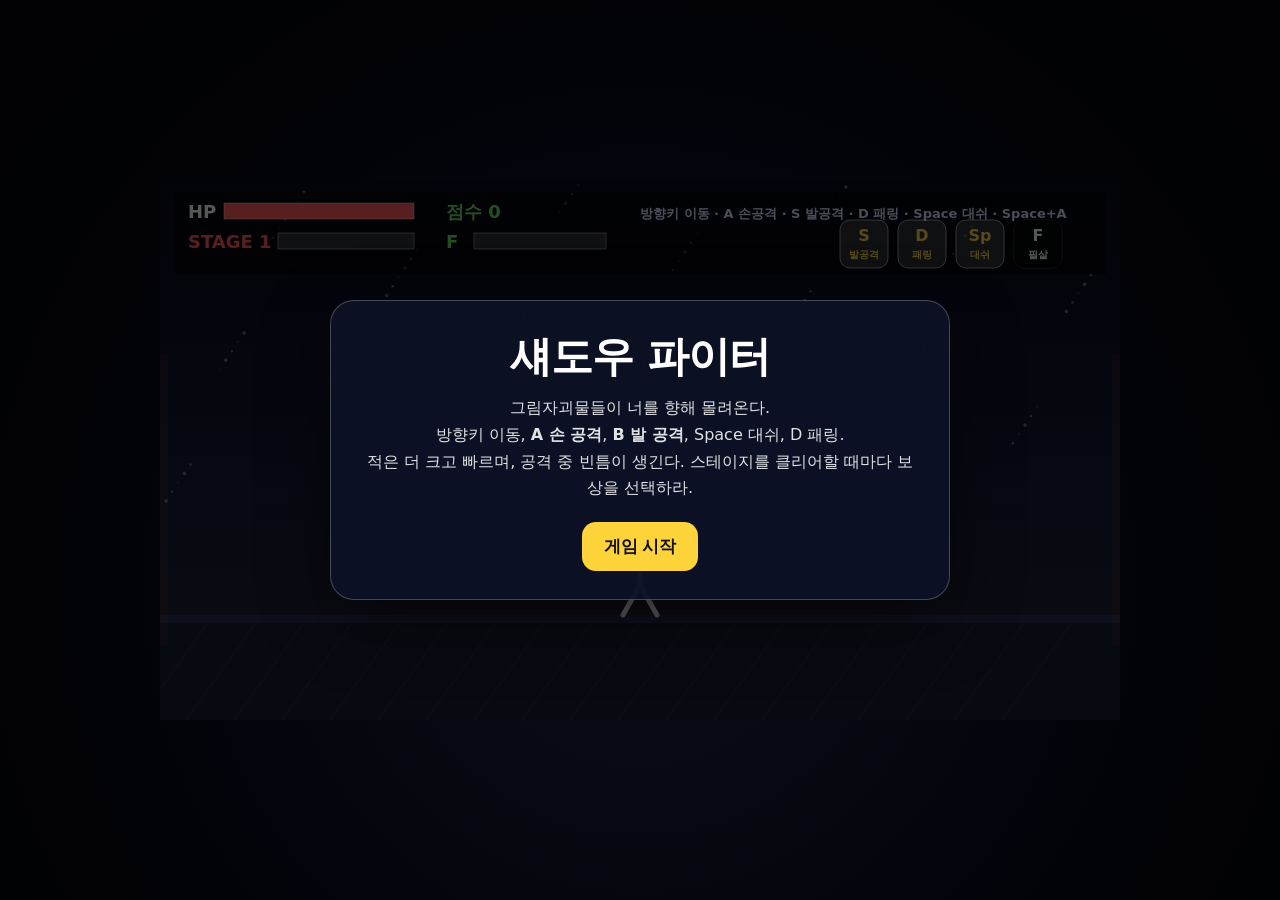
<file: meteo/index.html>
<!doctype html>
<html lang="ko">
<head>
  <meta charset="utf-8">
  <meta name="viewport" content="width=device-width, initial-scale=1">
  <title>섀도우 파이터</title>
  <style>
    * {
      box-sizing: border-box;
    }

    body {
      margin: 0;
      overflow: hidden;
      background: #050713;
      color: #fff;
      font-family: system-ui, -apple-system, BlinkMacSystemFont, "Segoe UI", sans-serif;
    }

    #wrap {
      position: relative;
      width: 100vw;
      height: 100vh;
      display: grid;
      place-items: center;
      background: radial-gradient(circle at 50% 65%, #20294b 0%, #07091a 58%, #02030a 100%);
    }

    canvas {
      width: min(100vw, 177.77vh);
      height: min(56.25vw, 100vh);
      max-width: 960px;
      max-height: 540px;
      display: block;
    }

    .screen {
      position: absolute;
      inset: 0;
      z-index: 5;
      display: grid;
      place-items: center;
      background: rgba(0, 0, 0, 0.66);
    }

    .hide {
      display: none !important;
    }

    .box {
      width: min(620px, calc(100vw - 28px));
      padding: 28px;
      border: 1px solid rgba(255, 255, 255, 0.23);
      border-radius: 24px;
      background: rgba(12, 17, 38, 0.94);
      box-shadow: 0 20px 70px rgba(0, 0, 0, 0.48);
      text-align: center;
    }

    .title {
      margin-bottom: 10px;
      font-size: 42px;
      font-weight: 950;
      letter-spacing: -1px;
    }

    .sub {
      line-height: 1.68;
      opacity: 0.88;
    }

    button {
      margin-top: 20px;
      border: 0;
      border-radius: 14px;
      padding: 13px 22px;
      background: #ffd43b;
      color: #111;
      font-size: 17px;
      font-weight: 900;
      cursor: pointer;
    }

    .card {
      margin-top: 10px;
      padding: 14px;
      border: 1px solid rgba(255, 255, 255, 0.22);
      border-radius: 16px;
      background: linear-gradient(180deg, #24306a, #121936);
      text-align: left;
      cursor: pointer;
    }

    .card:hover {
      border-color: #ffd43b;
      transform: translateY(-1px);
    }

    .key {
      display: inline-grid;
      place-items: center;
      width: 28px;
      height: 28px;
      border-radius: 50%;
      background: #ffd43b;
      color: #111;
      font-weight: 950;
    }

    .name {
      margin-top: 7px;
      font-size: 20px;
      font-weight: 950;
    }

    .desc {
      margin-top: 4px;
      font-size: 14px;
      line-height: 1.45;
      opacity: 0.84;
    }
  </style>
</head>
<body>
  <div id="wrap">
    <canvas id="game" width="960" height="540"></canvas>

    <div id="startScreen" class="screen">
      <div class="box">
        <div class="title">섀도우 파이터</div>
        <div class="sub">
          그림자괴물들이 너를 향해 몰려온다.<br>
          방향키 이동, <b>A 손 공격</b>, <b>B 발 공격</b>, Space 대쉬, D 패링.<br>
          적은 더 크고 빠르며, 공격 중 빈틈이 생긴다. 스테이지를 클리어할 때마다 보상을 선택하라.
        </div>
        <button id="startBtn">게임 시작</button>
      </div>
    </div>

    <div id="choiceScreen" class="screen hide">
      <div class="box">
        <div class="title" style="font-size:30px">불꽃 수련 선택</div>
        <div id="choiceCards"></div>
      </div>
    </div>

    <div id="gameOverScreen" class="screen hide">
      <div class="box">
        <div class="title">쓰러졌다</div>
        <div id="resultText" class="sub"></div>
        <button id="restartBtn">다시하기</button>
      </div>
    </div>
  </div>

  <script>
    (() => {
      const canvas = document.getElementById("game");
      const ctx = canvas.getContext("2d");

      const startScreen = document.getElementById("startScreen");
      const choiceScreen = document.getElementById("choiceScreen");
      const gameOverScreen = document.getElementById("gameOverScreen");
      const choiceCards = document.getElementById("choiceCards");
      const resultText = document.getElementById("resultText");

      const W = 960;
      const H = 540;
      const FLOOR_Y = 435;
      const MIN_Y = 210;
      const TWO_PI = Math.PI * 2;

      let keys = {};
      let game;
      let lastTime = 0;
      let rafId = null;
      let currentChoices = [];

      const rand = (min, max) => Math.random() * (max - min) + min;
      const clamp = (v, min, max) => Math.max(min, Math.min(max, v));
      const dist = (a, b) => Math.hypot(a.x - b.x, a.y - b.y);

      function norm(x, y) {
        const d = Math.hypot(x, y) || 1;
        return { x: x / d, y: y / d };
      }

      function resetGame() {
        game = {
          running: true,
          choosing: false,
          dead: false,

          time: 0,
          score: 0,
          level: 1,
          stage: 1,
          stageKills: 0,
          stageGoal: 9,
          stageSpawnCap: 9,
          stageSpawned: 0,
          stageRewardPending: false,
          stageCleared: false,
          xp: 0,
          nextXp: 9,
          combo: 0,
          comboTimer: 0,
          ult: 0,

          spawnTimer: 0,
          orbTimer: rand(20, 30),
          bossTimer: 0,

          hitStop: 0,
          shake: 0,
          flash: 0,
          slowMo: 0,

          limit: 0,
          cutscene: false,
          cutType: "",
          cutTimer: 0,

          enemies: [],
          hits: [],
          effects: [],
          texts: [],
          ghosts: [],
          orbs: [],
          wallMarks: [],
          dangerLines: [],

          player: {
            x: W / 2,
            y: FLOOR_Y - 28,
            vx: 0,
            vy: 0,
            hp: 100,
            maxHp: 100,
            face: 1,
            dir: { x: 1, y: 0 },
            pose: "idle",

            moveSpeed: 285,
            dashSpeed: 780,
            jumpPower: 560,
            gravity: 1650,
            onGround: true,
            dashCooldown: 0,
            dashTimer: 0,
            invuln: 0,

            attackCooldown: 0,
            attackBaseCooldown: 0.42,
            lastA: 9,
            lastDash: 9,
            comboStage: 0,

            maxCombo: 3,
            maxKickCombo: 2,
            damage: 2,
            range: 82,
            width: 30,
            lunge: 92,
            track: 155,

            spinCooldown: 0,
            lastB: 9,
            kickStage: 0,
            parry: 0,
            parryCooldown: 0,
            parryRecovery: 0,
            counterReady: 0,
            counterTarget: null,

            dashReset: false,
            wallBurst: true,
            fireFeet: false,
            blueFlame: false,
            limitExtend: false,
            parryFire: false,
            parryExplosion: false
          }
        };
      }

      function startGame() {
        resetGame();
        startScreen.classList.add("hide");
        choiceScreen.classList.add("hide");
        gameOverScreen.classList.add("hide");
        cancelAnimationFrame(rafId);
        lastTime = performance.now();
        rafId = requestAnimationFrame(loop);
      }

      document.getElementById("startBtn").onclick = startGame;
      document.getElementById("restartBtn").onclick = startGame;

      window.addEventListener("keydown", (event) => {
        keys[event.code] = true;

        if (["ArrowLeft", "ArrowRight", "ArrowUp", "ArrowDown", "Space"].includes(event.code)) {
          event.preventDefault();
        }

        if (!game) return;

        if (game.choosing) {
          if (event.code === "Digit1") pickUpgrade(0);
          if (event.code === "Digit2") pickUpgrade(1);
          if (event.code === "Digit3") pickUpgrade(2);
          return;
        }

        if (game.dead) {
          if (event.code === "KeyR") startGame();
          return;
        }

        if (game.cutscene || event.repeat) return;

        if (event.code === "Space") dash();
        if (event.code === "KeyA") attack();
        if (event.code === "KeyS") kickAttack();
        if (event.code === "KeyD") parry();
        if (event.code === "KeyF") ultimate();
      });

      window.addEventListener("keyup", (event) => {
        keys[event.code] = false;
      });

      const upgrades = [
        {
          name: "파쇄권",
          desc: "A 손 콤보 4타 해금. 막타가 적을 벽으로 날려 폭발시킨다.",
          condition: (p) => p.maxCombo < 4,
          apply: (p) => p.maxCombo = 4
        },
        {
          name: "화염각",
          desc: "S 발 콤보 2타 해금. 발에도 불꽃이 붙고 발차기 연출이 강화된다.",
          condition: (p) => !p.fireFeet,
          apply: (p) => {
            p.maxKickCombo = 3;
            p.fireFeet = true;
          }
        },
        {
          name: "청염 수련",
          desc: "불꽃이 파랗게 진화한다. 이동속도와 공격 후딜이 약간 개선된다.",
          condition: (p) => !p.blueFlame,
          apply: (p) => {
            p.blueFlame = true;
            p.attackBaseCooldown *= 0.94;
            p.moveSpeed *= 1.08;
          }
        },
        {
          name: "무영보",
          desc: "대쉬 속도는 증가하지만 일반 공격 이동은 크게 늘어나지 않는다.",
          condition: () => true,
          apply: (p) => {
            p.dashSpeed *= 1.15;
            p.lunge *= 1.04;
          }
        },
        {
          name: "연쇄돌파",
          desc: "대쉬공격으로 적을 처치하면 대쉬 쿨타임이 초기화된다.",
          condition: (p) => !p.dashReset,
          apply: (p) => p.dashReset = true
        },
        {
          name: "단전 강화",
          desc: "공격력 +1",
          condition: () => true,
          apply: (p) => p.damage += 1
        },
        {
          name: "추격 보법",
          desc: "공격 추격거리와 타격 범위가 증가한다.",
          condition: () => true,
          apply: (p) => {
            p.track *= 1.16;
            p.range *= 1.1;
            p.width *= 1.08;
          }
        },
        {
          name: "불꽃 패링",
          desc: "패링 성공 시 적에게 화염 피해를 주고 반격 시간이 길어진다.",
          condition: (p) => !p.parryFire,
          apply: (p) => p.parryFire = true
        },
        {
          name: "패링 폭발",
          desc: "패링 성공 시 주변 그림자괴물도 밀쳐낸다.",
          condition: (p) => !p.parryExplosion,
          apply: (p) => p.parryExplosion = true
        },
        {
          name: "체력 단련",
          desc: "최대 HP와 현재 HP가 15 증가한다.",
          condition: () => true,
          apply: (p) => {
            p.maxHp += 15;
            p.hp = Math.min(p.maxHp, p.hp + 15);
          }
        },
        {
          name: "폭주 연장",
          desc: "한계돌파 중 처치하면 지속시간이 조금 증가한다.",
          condition: (p) => !p.limitExtend,
          apply: (p) => p.limitExtend = true
        }
      ];

      function showUpgrades() {
        game.choosing = true;
        choiceScreen.classList.remove("hide");

        const pool = upgrades
          .filter((upgrade) => upgrade.condition(game.player))
          .sort(() => Math.random() - 0.5);

        currentChoices = pool.slice(0, 3);
        choiceCards.innerHTML = "";

        currentChoices.forEach((upgrade, index) => {
          const card = document.createElement("div");
          card.className = "card";
          card.innerHTML = `
            <span class="key">${index + 1}</span>
            <div class="name">${upgrade.name}</div>
            <div class="desc">${upgrade.desc}</div>
          `;
          card.onclick = () => pickUpgrade(index);
          choiceCards.appendChild(card);
        });
      }

      function pickUpgrade(index) {
        if (!currentChoices[index]) return;
        currentChoices[index].apply(game.player);
        game.choosing = false;
        choiceScreen.classList.add("hide");

        if (game.stageRewardPending) {
          startNextStage();
        }
      }

      function startNextStage() {
        game.stageRewardPending = false;
        game.stageCleared = false;
        game.stage += 1;
        game.level = game.stage;
        game.stageKills = 0;
        game.stageSpawned = 0;
        game.stageSpawnCap = Math.floor(8 + game.stage * 3.2);
        game.stageGoal = game.stageSpawnCap;
        game.xp = 0;
        game.nextXp = game.stageGoal;
        game.spawnTimer = 1.0;
        game.orbTimer = rand(18, 28);
        addText(W / 2, 118, "STAGE " + game.stage, "#ffd84a", 1.15);
      }

      function checkStageClear() {
        if (game.dead || game.choosing || game.stageCleared) return;
        if (game.stageSpawned < game.stageSpawnCap) return;
        if (game.stageKills < game.stageGoal) return;
        if (game.enemies.some((enemy) => !enemy.dead)) return;

        game.stageCleared = true;
        game.stageRewardPending = true;
        addText(W / 2, 104, "STAGE CLEAR", "#ffd84a", 1.1);
        showUpgrades();
      }

      function buff() {
        if (game.limit > 0) {
          return {
            speed: 0.38,
            move: 2.15,
            damage: 2.8,
            range: 1.75,
            track: 2,
            gold: true
          };
        }

        return {
          speed: 1,
          move: 1,
          damage: 1,
          range: 1,
          track: 1,
          gold: false
        };
      }

      function flameColor() {
        if (game.limit > 0) return "#ffd84a";
        return game.player.blueFlame ? "#59d9ff" : "#ff8a2a";
      }

      function inputDir() {
        let x = 0;
        let y = 0;

        if (keys.ArrowLeft) x -= 1;
        if (keys.ArrowRight) x += 1;
        if (keys.ArrowUp) y -= 1;
        if (keys.ArrowDown) y += 1;

        return x || y ? norm(x, y) : null;
      }

      function nearestEnemy(range, dir = null, free = false) {
        const player = game.player;
        let best = null;
        let bestScore = Infinity;

        for (const enemy of game.enemies) {
          if (enemy.dead || enemy.state === "dying") continue;

          const dx = enemy.x - player.x;
          const dy = enemy.y - player.y;
          const d = Math.hypot(dx, dy);

          if (d > range + enemy.r) continue;

          let dot = 1;
          if (dir) {
            dot = (dx / (d || 1)) * dir.x + (dy / (d || 1)) * dir.y;
            if (dot < 0.15 && !free) continue;
          }

          const threat = enemy.state === "windup" || enemy.state === "attack" ? -90 : 0;
          const score = d - dot * 58 + threat;

          if (score < bestScore) {
            bestScore = score;
            best = enemy;
          }
        }

        return best;
      }

      function aim(range, free = false) {
        const player = game.player;
        const b = buff();
        const input = inputDir();
        const target = nearestEnemy(range * b.track, input, free);

        if (target) return norm(target.x - player.x, target.y - player.y);
        if (input) return input;

        const autoTarget = nearestEnemy(range * 1.25 * b.track, null, true);
        if (autoTarget) return norm(autoTarget.x - player.x, autoTarget.y - player.y);

        return { x: player.face, y: 0 };
      }

      function setPose(name, dir) {
        game.player.pose = name;
        if (dir) game.player.dir = dir;
      }

      function dash() {
        const player = game.player;
        const b = buff();

        if (player.dashCooldown > 0 && game.limit <= 0) return;

        const dir = inputDir() || aim(player.track, true);
        player.face = dir.x < -0.15 ? -1 : dir.x > 0.15 ? 1 : player.face;
        player.dir = dir;
        player.vx = dir.x * player.dashSpeed * b.move;
        player.vy = dir.y * player.dashSpeed * b.move * 0.72;
        player.dashCooldown = 0.58 * b.speed;
        player.dashTimer = 0.16;
        player.lastDash = 0;
        player.invuln = Math.max(player.invuln, 0.18);

        setPose("dash", dir);
        addGhost(0.22);
        addParticles(player.x, player.y, 16, b.gold ? "#ffd84a" : "#9de1ff", 2.4);
      }

      function attack() {
        const player = game.player;
        const b = buff();

        if (player.parryRecovery > 0) return;
        if (player.attackCooldown > 0 && game.limit <= 0) return;

        if (player.counterReady > 0) {
          counterAttack();
          return;
        }

        if (player.dashTimer > 0 || player.lastDash < 0.22 || keys.Space) {
          dashAttack();
          return;
        }

        if (player.lastA > 0.62) {
          player.comboStage = 0;
        }

        player.comboStage = player.comboStage % player.maxCombo + 1;
        player.lastA = 0;

        const stage = player.comboStage;
        let name = "화염정권";
        let pose = "punch";
        let damage = player.damage;
        let range = player.range;
        let width = player.width;
        let move = player.lunge;
        let cooldown = player.attackBaseCooldown;
        let killStyle = "burn";
        let dir = null;

        if (stage === 2) {
          name = "연환권";
          damage += 0.7;
          range *= 1.05;
          move *= 1.08;
          cooldown *= 0.88;
        }

        if (stage === 3) {
          name = "붕권";
          pose = "big";
          damage += 1.7;
          range *= 1.22;
          width *= 1.12;
          move *= 1.08;
          killStyle = "wall";
        }

        if (stage === 4) {
          name = "파쇄권";
          pose = "finish";
          damage += 3.2;
          range *= 1.36;
          width *= 1.3;
          move *= 1.12;
          killStyle = "wall";
        }

        if (stage === 5) {
          name = "멸화피니시";
          pose = "finish";
          damage += 4.5;
          range *= 1.48;
          width *= 1.4;
          move *= 1.14;
          killStyle = "wall";
        }

        strike({
          name,
          pose,
          dir: dir || aim(player.track, false),
          damage,
          range,
          width,
          move,
          cooldown,
          source: "combo",
          stage,
          killStyle,
          color: flameColor()
        });
      }

      function dashAttack() {
        const player = game.player;
        const dir = aim(player.track * 1.85, true);

        strike({
          name: "슬라이드 펀치",
          pose: "dashPunch",
          dir,
          damage: player.damage + 2.6,
          range: player.range * 1.46,
          width: player.width * 1.2,
          move: player.lunge * 1.75,
          cooldown: player.attackBaseCooldown * 1.15,
          source: "dash",
          stage: 0,
          killStyle: "dash",
          color: game.limit > 0 ? "#ffd84a" : "#9de1ff"
        });
      }

      function kickAttack() {
        const player = game.player;
        const b = buff();

        if (player.spinCooldown > 0 && game.limit <= 0) return;
        if (player.parryRecovery > 0) return;

        if (player.lastB > 0.78) {
          player.kickStage = 0;
        }

        player.kickStage = player.kickStage % player.maxKickCombo + 1;
        player.lastB = 0;

        let name = "앞차기";
        let pose = "kick";
        let radius = 0;
        let damage = Math.ceil((player.damage + 1.7) * b.damage);
        let range = player.range * 1.35 * b.range;
        let width = player.width * 1.15 * b.range;
        let move = player.lunge * 0.72;
        let cooldown = 0.66 * b.speed;
        let killStyle = "spin";
        let dir = aim(player.track * 0.95, false);

        player.fireFeet = true;

        if (player.kickStage === 2) {
          name = "화염각";
          damage += 2;
          range *= 1.12;
          width *= 1.15;
          move *= 1.08;
          cooldown = 0.76 * b.speed;
        }

        if (player.kickStage >= 3) {
          name = "회전각";
          pose = "spin";
          radius = 102 * b.range;
          damage += 2.7;
          cooldown = 0.92 * b.speed;
        }

        player.spinCooldown = cooldown;
        player.attackCooldown = cooldown * 0.78;
        setPose(pose, dir);
        addGhost(0.24);
        addText(player.x, player.y - 62, name, flameColor(), 0.45);

        let hit = false;

        if (radius > 0) {
          game.hits.push({
            circle: true,
            x: player.x,
            y: player.y,
            radius,
            timer: 0.22,
            color: flameColor(),
            width: 10
          });

          for (const enemy of game.enemies) {
            if (enemy.dead || enemy.state === "dying") continue;

            if (Math.hypot(enemy.x - player.x, enemy.y - player.y) <= radius + enemy.r) {
              const hitDir = norm(enemy.x - player.x, enemy.y - player.y);
              hitEnemy(enemy, damage, hitDir, "spin", 0, killStyle);
              hit = true;
            }
          }
        } else {
          const sx = player.x;
          const sy = player.y - 18;
          const ex = sx + dir.x * range;
          const ey = sy + dir.y * range;
          player.vx = dir.x * move * b.move;
          player.vy = Math.min(player.vy, -40);

          game.hits.push({
            x1: sx,
            y1: sy,
            x2: ex,
            y2: ey,
            width,
            timer: 0.16,
            color: flameColor()
          });

          for (const enemy of game.enemies) {
            if (enemy.dead || enemy.state === "dying") continue;
            const d = pointToSegmentDistance(enemy.x, enemy.y, sx, sy, ex, ey);
            if (d <= enemy.r + width * 0.5) {
              hitEnemy(enemy, damage, dir, "kick", player.kickStage, killStyle);
              hit = true;
            }
          }
        }

        if (hit) {
          game.hitStop = Math.max(game.hitStop, 0.045);
          game.shake = Math.max(game.shake, 8);
        }
      }

      function parry() {
        const player = game.player;

        if (player.parryCooldown > 0 || player.parryRecovery > 0) return;

        player.parry = 0.2;
        player.parryCooldown = 0.52;
        player.parryRecovery = 0.28;
        player.attackCooldown = Math.max(player.attackCooldown, 0.1);
        setPose("parry", inputDir() || player.dir);
        addText(player.x, player.y - 62, "PARRY", "#9de1ff", 0.34);
        addParticles(player.x, player.y - 18, 10, "#9de1ff", 1.4);

        for (const enemy of game.enemies) {
          if (enemy.dead || enemy.state === "dying") continue;
          if (enemy.state !== "windup" && enemy.state !== "attack") continue;

          const d = Math.hypot(enemy.x - player.x, enemy.y - player.y);
          if (d <= enemy.attackRange + 64) {
            parryEnemy(enemy);
            break;
          }
        }
      }

      function parryEnemy(enemy) {
        const player = game.player;
        const dir = norm(enemy.x - player.x, enemy.y - player.y);

        enemy.state = "stun";
        enemy.timer = player.parryFire ? 1.35 : 1.05;
        enemy.vx = dir.x * 170;
        enemy.vy = dir.y * 90;
        enemy.flash = 0.18;
        enemy.hasHit = true;

        player.parry = 0;
        player.parryRecovery = 0.06;
        player.counterReady = player.parryFire ? 1.05 : 0.78;
        player.counterTarget = enemy;
        player.ult = clamp(player.ult + 13, 0, 100);
        player.invuln = Math.max(player.invuln, 0.28);

        game.hitStop = 0.07;
        game.shake = Math.max(game.shake, 12);
        game.flash = Math.max(game.flash, 0.08);

        addText(player.x, player.y - 85, "PARRY!", "#9de1ff", 0.68);
        addParticles(enemy.x, enemy.y, 28, "#9de1ff", 3.5);
        addRing(player.x, player.y, 70, "#9de1ff");

        if (player.parryFire) {
          enemy.hp -= Math.ceil(player.damage * 1.4);
          addParticles(enemy.x, enemy.y, 18, flameColor(), 2.8);
          if (enemy.hp <= 0) killEnemy(enemy, "burn", dir, false);
        }

        if (player.parryExplosion) {
          for (const other of game.enemies) {
            if (other === enemy || other.dead || other.state === "dying") continue;
            const d = Math.hypot(other.x - player.x, other.y - player.y);
            if (d < 115) {
              const push = norm(other.x - player.x, other.y - player.y);
              other.vx += push.x * 230;
              other.vy += push.y * 120;
              other.state = "stun";
              other.timer = 0.55;
              other.flash = 0.12;
            }
          }
        }
      }

      function counterAttack() {
        const player = game.player;
        const target = player.counterTarget && !player.counterTarget.dead ? player.counterTarget : nearestEnemy(player.track * 1.5, null, true);
        const dir = target ? norm(target.x - player.x, target.y - player.y) : (inputDir() || player.dir);

        player.counterReady = 0;
        player.counterTarget = null;

        strike({
          name: "반격정권",
          pose: "counter",
          dir,
          damage: player.damage + 5,
          range: player.range * 1.7,
          width: player.width * 1.55,
          move: player.lunge * 1.4,
          cooldown: player.attackBaseCooldown * 1.2,
          source: "counter",
          stage: 5,
          killStyle: "wall",
          color: "#9de1ff"
        });
      }

      function strike(config) {
        const player = game.player;
        const b = buff();
        const dir = norm(config.dir.x, config.dir.y);
        const damage = Math.ceil(config.damage * b.damage);
        const range = config.range * b.range;
        const width = config.width * b.range;

        player.face = dir.x < -0.15 ? -1 : dir.x > 0.15 ? 1 : player.face;
        player.dir = dir;

        const moveScale =
          config.source === "dash" ? 1.0 :
          config.source === "counter" ? 0.62 :
          config.stage >= 4 ? 0.46 :
          0.34;

        player.vx += dir.x * config.move * b.move * moveScale;

        if (dir.y < -0.35) {
          player.vy = Math.min(player.vy, -150 * b.move);
        } else if (dir.y > 0.45 && !player.onGround) {
          player.vy += 160 * b.move;
        }

        player.attackCooldown = config.cooldown * b.speed;
        setPose(config.pose, dir);
        addGhost(0.24);
        addText(player.x, player.y - 62, config.name, config.color, 0.42);

        const sx = player.x;
        const sy = player.y - 18;
        const ex = sx + dir.x * range;
        const ey = sy + dir.y * range;

        game.hits.push({
          x1: sx,
          y1: sy,
          x2: ex,
          y2: ey,
          width,
          timer: 0.14,
          color: config.color
        });

        let didHit = false;
        let didKill = false;

        for (const enemy of game.enemies) {
          if (enemy.dead || enemy.state === "dying") continue;

          const d = pointToSegmentDistance(enemy.x, enemy.y, sx, sy, ex, ey);
          if (d <= enemy.r + width * 0.5) {
            didHit = true;
            if (hitEnemy(enemy, damage, dir, config.source, config.stage, config.killStyle)) {
              didKill = true;
            }
          }
        }

        if (didHit) {
          game.hitStop = Math.max(game.hitStop, config.source === "dash" || config.source === "counter" ? 0.055 : 0.035);
          game.shake = Math.max(game.shake, config.source === "counter" ? 13 : config.source === "dash" ? 9 : 6);
        }

        if (didKill && config.source === "dash" && player.dashReset) {
          player.dashCooldown = 0;
          addText(player.x, player.y - 88, "연쇄돌파!", "#9de1ff", 0.55);
        }

        if (didKill && game.limit > 0 && player.limitExtend && game.limit < 8) {
          game.limit += 0.15;
        }
      }

      function hitEnemy(enemy, damage, dir, source, stage, killStyle) {
        if (enemy.dead || enemy.state === "dying") return false;

        enemy.hp -= damage;
        enemy.flash = 0.14;
        enemy.state = enemy.state === "stun" ? "stun" : "hurt";
        enemy.timer = 0.15;
        enemy.vx += dir.x * (source === "dash" ? 290 : source === "counter" ? 420 : 190);
        enemy.vy += dir.y * 90;

        addText(enemy.x, enemy.y - enemy.r, "-" + damage, "#fff3a8", 0.42);
        addParticles(enemy.x, enemy.y, 12 + Math.min(16, damage * 2), flameColor(), 2.5);

        if (enemy.hp <= 0) {
          killEnemy(enemy, killStyle, dir, stage >= 4 || source === "dash" || source === "counter");
          return true;
        }

        return false;
      }

      function killEnemy(enemy, style, dir, forceLaunch) {
        if (enemy.dead || enemy.state === "dying") return;

        game.score += enemy.score;
        game.combo += 1;
        game.comboTimer = 1.25;
        game.ult = clamp(game.ult + enemy.ult, 0, 100);
        game.stageKills += 1;
        game.xp = game.stageKills;
        game.nextXp = game.stageGoal;

        addText(enemy.x, enemy.y - enemy.r - 10, "+" + enemy.score, "#ffef8a", 0.6);

        if (style === "wall" || forceLaunch) {
          enemy.state = "dying";
          enemy.killStyle = "wall";
          enemy.deadTimer = 1.5;
          enemy.vx = (dir.x >= 0 ? 1 : -1) * (620 + rand(0, 120));
          enemy.vy = dir.y * 100 - 60;
          enemy.spin = rand(-12, 12);
          addAfterImage(enemy.x, enemy.y, enemy.r, "#18111f");
          return;
        }

        if (style === "spin") {
          enemy.state = "dying";
          enemy.killStyle = "spin";
          enemy.deadTimer = 0.65;
          enemy.vx = dir.x * 340;
          enemy.vy = -180 + dir.y * 80;
          enemy.spin = 18 * (dir.x || 1);
          addParticles(enemy.x, enemy.y, 22, "#ff8a2a", 3.1);
          return;
        }

        if (style === "dash") {
          enemy.state = "dying";
          enemy.killStyle = "dash";
          enemy.deadTimer = 0.55;
          enemy.vx = (dir.x || game.player.face) * 520;
          enemy.vy = dir.y * 120 - 40;
          enemy.spin = 10 * (dir.x || game.player.face);
          addParticles(enemy.x, enemy.y, 18, "#9de1ff", 3.2);
          return;
        }

        burnEnemy(enemy);
      }

      function burnEnemy(enemy) {
        enemy.dead = true;
        addParticles(enemy.x, enemy.y, 28, "#101018", 3.5);
        addParticles(enemy.x, enemy.y, 22, flameColor(), 2.8);
        addRing(enemy.x, enemy.y, enemy.r + 22, flameColor());
        game.shake = Math.max(game.shake, 5);
      }

      function wallSlam(enemy) {
        enemy.dead = true;
        const wallX = enemy.x < W / 2 ? 28 : W - 28;
        enemy.x = wallX;
        game.shake = Math.max(game.shake, 16);
        game.hitStop = Math.max(game.hitStop, 0.075);
        addWallMark(wallX, enemy.y, enemy.r * 1.5);
        addText(wallX, enemy.y - 35, "WALL BREAK!", "#ffdf7e", 0.75);
        addParticles(wallX, enemy.y, 36, "#15111c", 4.8);
        addParticles(wallX, enemy.y, 32, flameColor(), 4.2);
        addRing(wallX, enemy.y, enemy.r + 42, "#ffdf7e");

        for (const other of game.enemies) {
          if (other.dead || other.state === "dying") continue;
          if (Math.hypot(other.x - wallX, other.y - enemy.y) < 95) {
            const push = norm(other.x - wallX, other.y - enemy.y);
            other.hp -= 2 + game.player.damage;
            other.vx += push.x * 260;
            other.vy += push.y * 120;
            other.flash = 0.15;
            if (other.hp <= 0) burnEnemy(other);
          }
        }
      }

      function damagePlayer(amount, enemy, dir) {
        const player = game.player;

        if (player.invuln > 0 || player.dashTimer > 0) return;

        if (player.parry > 0) {
          parryEnemy(enemy);
          return;
        }

        player.hp -= amount;
        player.invuln = 0.7;
        player.vx -= dir.x * 230;
        player.vy -= dir.y * 90;
        player.pose = "hurt";
        game.shake = Math.max(game.shake, 13);
        game.flash = Math.max(game.flash, 0.08);
        addText(player.x, player.y - 74, "-" + amount, "#ff5b5b", 0.65);
        addParticles(player.x, player.y - 20, 18, "#ff5b5b", 2.6);

        if (player.hp <= 0) {
          player.hp = 0;
          game.dead = true;
          game.running = false;
          resultText.innerHTML = `
            점수: <b>${game.score}</b><br>
            생존 시간: <b>${Math.floor(game.time)}초</b><br>
            도달 스테이지: <b>${game.stage}</b><br>
            최고 콤보: <b>${game.combo}</b>
          `;
          gameOverScreen.classList.remove("hide");
        }
      }

      function ultimate() {
        if (game.ult < 100) return;

        game.ult = 0;
        game.flash = 0.35;
        game.shake = 20;
        game.slowMo = 0.35;
        addText(W / 2, 96, "쇼타임!", "#ffd84a", 1);
        addRing(game.player.x, game.player.y, 190, "#ffd84a");

        for (const enemy of game.enemies) {
          if (enemy.dead || enemy.state === "dying") continue;
          const dir = norm(enemy.x - game.player.x, enemy.y - game.player.y);
          enemy.hp -= 18 + game.player.damage * 3;
          if (enemy.hp <= 0) killEnemy(enemy, "wall", dir, true);
          else {
            enemy.vx += dir.x * 440;
            enemy.vy += dir.y * 180;
            enemy.state = "stun";
            enemy.timer = 1.0;
            enemy.flash = 0.25;
          }
        }
      }

      function startLimitBreak() {
        game.cutscene = true;
        game.cutType = "start";
        game.cutTimer = 0;
        game.flash = 0.25;
        game.shake = 14;
        setPose("limit", { x: 0, y: -1 });
        addText(game.player.x, game.player.y - 92, "한계돌파!", "#ffd84a", 1.2);
      }

      function endLimitBreak() {
        game.limit = 0;
        game.cutscene = true;
        game.cutType = "end";
        game.cutTimer = 0;
        game.shake = 8;
        setPose("over", { x: 0, y: 1 });
        game.player.parryRecovery = Math.max(game.player.parryRecovery, 0.22);
        addText(game.player.x, game.player.y - 82, "과부하", "#ddd", 0.75);
      }

      function spawnEnemy(forceType = null) {
        let type = forceType || "grunt";
        const roll = Math.random();

        if (!forceType) {
          const s = game.stage;
          if (s >= 2 && roll < 0.2) type = "runner";
          else if (s >= 3 && roll < 0.36) type = "brute";
          else if (s >= 4 && roll < 0.5) type = "bomber";
          else if (s >= 5 && roll < 0.62) type = "mask";
        }

        const side = Math.random() < 0.5 ? -1 : 1;
        const enemy = {
          x: side < 0 ? -40 : W + 40,
          y: FLOOR_Y - 22,
          vx: 0,
          vy: 0,
          side,
          type,
          state: "move",
          timer: 0,
          attackDir: { x: -side, y: 0 },
          hasHit: false,
          dead: false,
          deadTimer: 0,
          killStyle: "",
          spin: 0,
          rot: 0,
          flash: 0,
          phase: rand(0, 10),
          r: 30,
          hp: 12,
          maxHp: 12,
          speed: 112,
          damage: 10,
          score: 18,
          xp: 0,
          ult: 5,
          attackRange: 68,
          windup: 0.34,
          attackTime: 0.16,
          recovery: 0.34,
          aiThink: rand(0.05, 0.18),
          retreatBias: rand(0.7, 1.25),
          color: "#0c0b13",
          eye: "#ffe066"
        };

        if (type === "runner") {
          enemy.r = 24;
          enemy.y = FLOOR_Y - 23;
          enemy.hp = enemy.maxHp = 9;
          enemy.speed = 190;
          enemy.damage = 8;
          enemy.score = 24;
          enemy.xp = 0;
          enemy.attackRange = 58;
          enemy.windup = 0.2;
          enemy.attackTime = 0.12;
          enemy.recovery = 0.22;
          enemy.eye = "#75ecff";
        }

        if (type === "brute") {
          enemy.r = 44;
          enemy.y = FLOOR_Y - 39;
          enemy.hp = enemy.maxHp = 30;
          enemy.speed = 78;
          enemy.damage = 22;
          enemy.score = 56;
          enemy.xp = 0;
          enemy.ult = 11;
          enemy.attackRange = 92;
          enemy.windup = 0.58;
          enemy.attackTime = 0.22;
          enemy.recovery = 0.5;
          enemy.eye = "#ff6b6b";
        }

        if (type === "bomber") {
          enemy.r = 30;
          enemy.y = FLOOR_Y - 30;
          enemy.hp = enemy.maxHp = 14;
          enemy.speed = 125;
          enemy.damage = 30;
          enemy.score = 38;
          enemy.xp = 0;
          enemy.attackRange = 64;
          enemy.windup = 0.46;
          enemy.attackTime = 0.1;
          enemy.recovery = 0.38;
          enemy.eye = "#ff3232";
        }

        if (type === "mask") {
          enemy.r = 33;
          enemy.y = FLOOR_Y - 32;
          enemy.hp = enemy.maxHp = 18;
          enemy.speed = 140;
          enemy.damage = 14;
          enemy.score = 48;
          enemy.xp = 0;
          enemy.attackRange = 76;
          enemy.windup = 0.27;
          enemy.attackTime = 0.18;
          enemy.recovery = 0.32;
          enemy.eye = "#d6b8ff";
        }

        game.enemies.push(enemy);
      }

      function update(dt) {
        if (!game.running || game.choosing || game.dead) return;

        if (game.hitStop > 0) {
          game.hitStop -= dt;
          return;
        }

        if (game.cutscene) {
          updateCutscene(dt);
          updateVisuals(dt);
          return;
        }

        if (game.slowMo > 0) {
          game.slowMo -= dt;
          dt *= 0.35;
        }

        game.time += dt;
        if (game.flash > 0) game.flash -= dt;
        if (game.shake > 0) game.shake -= 30 * dt;

        updatePlayer(dt);
        updateSpawning(dt);
        updateEnemies(dt);
        updateOrbs(dt);
        updateVisuals(dt);
      }

      function updateCutscene(dt) {
        game.cutTimer += dt;

        if (game.cutType === "start" && game.cutTimer > 1.05) {
          game.cutscene = false;
          game.limit = 5;
          game.flash = 0.35;
          game.shake = 18;
          game.player.attackCooldown = 0;
          game.player.dashCooldown = 0;
          game.player.spinCooldown = 0;
          game.player.parryCooldown = 0;
          addParticles(game.player.x, game.player.y - 18, 64, "#ffd84a", 5.5);
          addRing(game.player.x, game.player.y, 150, "#ffd84a");
        }

        if (game.cutType === "end" && game.cutTimer > 0.5) {
          game.cutscene = false;
        }
      }

      function updatePlayer(dt) {
        const player = game.player;
        const b = buff();

        player.attackCooldown = Math.max(0, player.attackCooldown - dt);
        player.dashCooldown = Math.max(0, player.dashCooldown - dt);
        player.dashTimer = Math.max(0, player.dashTimer - dt);
        player.spinCooldown = Math.max(0, player.spinCooldown - dt);
        player.parry = Math.max(0, player.parry - dt);
        player.parryCooldown = Math.max(0, player.parryCooldown - dt);
        player.parryRecovery = Math.max(0, player.parryRecovery - dt);
        player.counterReady = Math.max(0, player.counterReady - dt);
        player.invuln = Math.max(0, player.invuln - dt);
        player.lastA += dt;
        player.lastB += dt;
        player.lastDash += dt;

        if (player.lastA > 0.62) player.comboStage = 0;

        if (game.comboTimer > 0) {
          game.comboTimer -= dt;
          if (game.comboTimer <= 0) game.combo = 0;
        }

        if (game.limit > 0) {
          game.limit -= dt;
          if (game.limit <= 0) {
            endLimitBreak();
            return;
          }
        }

        const left = keys.ArrowLeft ? 1 : 0;
        const right = keys.ArrowRight ? 1 : 0;
        const moveX = right - left;
        const wantJump = keys.ArrowUp;
        const wantFastFall = keys.ArrowDown;
        const actionPenalty = player.attackCooldown > 0 && game.limit <= 0 ? 0.42 : 1;
        const speed = player.moveSpeed * b.move * actionPenalty;

        if (moveX !== 0) {
          player.face = moveX;
          player.dir = { x: moveX, y: 0 };
        }

        if (wantJump && player.onGround && player.parryRecovery <= 0) {
          player.vy = -player.jumpPower * (game.limit > 0 ? 1.08 : 1);
          player.onGround = false;
          addParticles(player.x, FLOOR_Y - 20, 8, "#d7e3ff", 1.2);
        }

        if (wantFastFall && !player.onGround) {
          player.vy += player.gravity * 0.9 * dt;
        }

        player.x += (moveX * speed + player.vx) * dt;
        player.y += player.vy * dt;
        player.vy += player.gravity * dt;

        player.vx *= Math.pow(0.08, dt);

        player.x = clamp(player.x, 42, W - 42);

        if (player.y >= FLOOR_Y - 18) {
          player.y = FLOOR_Y - 18;
          player.vy = 0;
          player.onGround = true;
        } else {
          player.onGround = false;
        }

        if (player.y < MIN_Y) {
          player.y = MIN_Y;
          if (player.vy < 0) player.vy = 0;
        }

        if ((moveX !== 0 || Math.abs(player.vx) > 230 || game.limit > 0) && player.pose !== "parry") {
          addGhost(0.12);
        }

        if (player.parry > 0) {
          for (const enemy of game.enemies) {
            if (enemy.dead || enemy.state === "dying") continue;
            if (enemy.state !== "windup" && enemy.state !== "attack") continue;
            if (Math.hypot(enemy.x - player.x, enemy.y - player.y) < enemy.attackRange + 58) {
              parryEnemy(enemy);
              break;
            }
          }
        }
      }

      function updateSpawning(dt) {
        if (game.stageCleared) return;

        game.spawnTimer -= dt;

        if (game.stageSpawned < game.stageSpawnCap && game.spawnTimer <= 0) {
          spawnEnemy();
          game.stageSpawned += 1;
          const interval = clamp(1.05 - game.stage * 0.08, 0.34, 1.05);
          game.spawnTimer = rand(interval * 0.55, interval * 0.95);
        }

        if (game.stage >= 4 && game.stageSpawned < game.stageSpawnCap - 1) {
          game.bossTimer += dt;
          if (game.bossTimer > Math.max(14, 28 - game.stage * 2)) {
            game.bossTimer = 0;
            spawnEnemy(game.stage % 2 === 0 ? "brute" : "mask");
            game.stageSpawned += 1;
            addText(W / 2, 92, "강한 그림자 접근!", "#ff6b6b", 1);
          }
        }

        game.orbTimer -= dt;
        if (game.stage >= 2 && game.orbTimer <= 0) {
          game.orbTimer = rand(26, 36);
          game.orbs.push({
            x: rand(150, W - 150),
            y: rand(MIN_Y + 25, FLOOR_Y - 55),
            r: 16,
            spin: 0,
            timer: 8,
            dead: false
          });
          addText(W / 2, 122, "금빛 불꽃 출현!", "#ffd84a", 1);
        }

        checkStageClear();
      }

      function updateEnemies(dt) {
        const player = game.player;

        for (const enemy of game.enemies) {
          if (enemy.dead) continue;

          enemy.phase += dt;
          enemy.flash = Math.max(0, enemy.flash - dt);
          enemy.rot += enemy.spin * dt;

          if (enemy.state === "dying") {
            enemy.x += enemy.vx * dt;
            enemy.y += enemy.vy * dt;
            enemy.vy += 1450 * dt;
            enemy.vx *= Math.pow(0.95, dt);
            enemy.deadTimer -= dt;

            if (enemy.killStyle === "wall" && (enemy.x < 32 || enemy.x > W - 32)) {
              wallSlam(enemy);
            } else if (enemy.deadTimer <= 0 || enemy.y > H + 80 || enemy.x < -120 || enemy.x > W + 120) {
              burnEnemy(enemy);
            }

            continue;
          }

          if (enemy.state === "stun" || enemy.state === "hurt") {
            enemy.timer -= dt;
            enemy.x += enemy.vx * dt;
            enemy.y += enemy.vy * dt;
            enemy.vy += 1200 * dt;
            enemy.vx *= Math.pow(0.12, dt);

            if (enemy.y >= FLOOR_Y - enemy.r * 0.35) {
              enemy.y = FLOOR_Y - enemy.r * 0.35;
              if (enemy.vy > 0) enemy.vy = 0;
            }

            if (enemy.timer <= 0) {
              enemy.state = "move";
            }
          } else if (enemy.state === "move") {
            const dx = player.x - enemy.x;
            const dy = player.y - enemy.y;
            const absDx = Math.abs(dx);
            const dirX = dx < 0 ? -1 : 1;
            const verticalGap = Math.abs(dy);
            const inAttackRange = absDx < enemy.attackRange && verticalGap < 72;

            enemy.attackDir = norm(dx, clamp(dy, -36, 36));
            enemy.side = dirX < 0 ? -1 : 1;

            if (inAttackRange) {
              enemy.state = "windup";
              enemy.timer = enemy.windup;
              enemy.hasHit = false;
              enemy.attackDir = norm(player.x - enemy.x, clamp(player.y - enemy.y, -42, 42));
              game.dangerLines.push({
                x: enemy.x,
                y: enemy.y,
                dx: enemy.attackDir.x,
                dy: enemy.attackDir.y,
                length: enemy.attackRange + 26,
                timer: enemy.windup,
                maxTimer: enemy.windup,
                color: enemy.type === "brute" ? "#ff4d4d" : "#ff8787"
              });
            } else {
              let moveX = dirX;

              const crowdLeft = game.enemies.some((other) =>
                other !== enemy && !other.dead && other.state !== "dying" &&
                Math.abs(other.x - enemy.x) < enemy.r * 1.4 && Math.abs(other.y - enemy.y) < enemy.r
              );

              if (crowdLeft) {
                moveX *= 0.55;
              }

              enemy.x += moveX * enemy.speed * dt;

              if ((enemy.type === "runner" || enemy.type === "mask") && player.y < enemy.y - 46 && Math.random() < 0.012) {
                enemy.vy = -430;
              }
            }

            enemy.y += enemy.vy * dt;
            enemy.vy += 1450 * dt;
          } else if (enemy.state === "windup") {
            enemy.timer -= dt;

            const lockWeight = enemy.timer / enemy.windup;
            const freshDir = norm(player.x - enemy.x, clamp(player.y - enemy.y, -42, 42));
            enemy.attackDir = norm(
              enemy.attackDir.x * 0.82 + freshDir.x * 0.18 * lockWeight,
              enemy.attackDir.y * 0.82 + freshDir.y * 0.18 * lockWeight
            );

            if (enemy.timer <= 0) {
              enemy.state = "attack";
              enemy.timer = enemy.attackTime;
              enemy.hasHit = false;
              enemy.vx += enemy.attackDir.x * (enemy.type === "runner" ? 330 : enemy.type === "brute" ? 190 : 230);
              enemy.vy += enemy.attackDir.y * 115;
            }
          } else if (enemy.state === "attack") {
            enemy.timer -= dt;
            enemy.x += enemy.vx * dt;
            enemy.y += enemy.vy * dt;
            enemy.vy += 900 * dt;
            enemy.vx *= Math.pow(0.35, dt);
            enemy.vy *= Math.pow(0.35, dt);

            const start = { x: enemy.x, y: enemy.y - 4 };
            const end = {
              x: enemy.x + enemy.attackDir.x * (enemy.attackRange + enemy.r * 0.6),
              y: enemy.y + enemy.attackDir.y * (enemy.attackRange + enemy.r * 0.6) - 4
            };

            if (!enemy.hasHit && player.invuln <= 0) {
              const d = pointToSegmentDistance(player.x, player.y - 18, start.x, start.y, end.x, end.y);
              if (d < 27) {
                enemy.hasHit = true;
                damagePlayer(enemy.damage, enemy, enemy.attackDir);
              }
            }

            if (enemy.type === "bomber" && !enemy.hasHit && Math.hypot(enemy.x - player.x, enemy.y - player.y) < enemy.r + 24) {
              enemy.hasHit = true;
              damagePlayer(enemy.damage, enemy, enemy.attackDir);
              killEnemy(enemy, "burn", enemy.attackDir, false);
            }

            if (enemy.timer <= 0) {
              enemy.state = "recovery";
              enemy.timer = enemy.recovery;
            }
          } else if (enemy.state === "recovery") {
            enemy.timer -= dt;
            enemy.y += enemy.vy * dt;
            enemy.vy += 1200 * dt;

            if (enemy.timer <= 0) {
              enemy.state = "move";
            }
          }

          if (enemy.state !== "dying") {
            if (enemy.y >= FLOOR_Y - enemy.r * 0.35) {
              enemy.y = FLOOR_Y - enemy.r * 0.35;
              if (enemy.vy > 0) enemy.vy = 0;
            }
            enemy.x = clamp(enemy.x, 18, W - 18);
            enemy.y = clamp(enemy.y, MIN_Y - 10, FLOOR_Y + 12);
          }
        }

        game.enemies = game.enemies.filter((enemy) => !enemy.dead);
        checkStageClear();
      }

      function updateOrbs(dt) {
        const player = game.player;

        for (const orb of game.orbs) {
          orb.spin += dt * 5;
          orb.timer -= dt;

          if (Math.hypot(orb.x - player.x, orb.y - player.y) < orb.r + 26) {
            orb.dead = true;
            startLimitBreak();
          }

          if (orb.timer <= 0) {
            orb.dead = true;
          }
        }

        game.orbs = game.orbs.filter((orb) => !orb.dead);
      }

      function updateVisuals(dt) {
        for (const hit of game.hits) hit.timer -= dt;
        game.hits = game.hits.filter((hit) => hit.timer > 0);

        for (const effect of game.effects) {
          effect.x += effect.vx * dt;
          effect.y += effect.vy * dt;
          effect.vy += effect.gravity * dt;
          effect.timer -= dt;
        }
        game.effects = game.effects.filter((effect) => effect.timer > 0);

        for (const text of game.texts) {
          text.y -= 35 * dt;
          text.timer -= dt;
        }
        game.texts = game.texts.filter((text) => text.timer > 0);

        for (const ghost of game.ghosts) ghost.timer -= dt;
        game.ghosts = game.ghosts.filter((ghost) => ghost.timer > 0);

        for (const mark of game.wallMarks) mark.timer -= dt;
        game.wallMarks = game.wallMarks.filter((mark) => mark.timer > 0);

        for (const line of game.dangerLines) line.timer -= dt;
        game.dangerLines = game.dangerLines.filter((line) => line.timer > 0);
      }

      function draw() {
        ctx.save();
        ctx.clearRect(0, 0, W, H);

        if (game && game.shake > 0) {
          ctx.translate(rand(-game.shake, game.shake), rand(-game.shake, game.shake));
        }

        drawBackground();
        drawWallMarks();
        drawDangerLines();

        for (const orb of game.orbs) drawOrb(orb);
        for (const enemy of game.enemies) drawEnemy(enemy);
        for (const hit of game.hits) drawHit(hit);
        for (const effect of game.effects) drawEffect(effect);
        for (const ghost of game.ghosts) drawStickman(ghost.x, ghost.y, ghost.pose, ghost.dir, clamp(ghost.timer / ghost.maxTimer, 0, 1) * 0.28, ghost.gold ? "#ffd84a" : "#9de1ff");

        drawStickman(game.player.x, game.player.y, game.player.pose, game.player.dir, game.player.invuln > 0 ? 0.62 + Math.sin(game.time * 48) * 0.22 : 1, game.limit > 0 ? "#ffd84a" : "#fff");

        for (const text of game.texts) drawText(text);

        drawUI();
        drawModeEffects();

        ctx.restore();
      }

      function drawBackground() {
        const gradient = ctx.createLinearGradient(0, 0, 0, H);
        gradient.addColorStop(0, "#070817");
        gradient.addColorStop(0.58, "#141b37");
        gradient.addColorStop(1, "#24202f");
        ctx.fillStyle = gradient;
        ctx.fillRect(0, 0, W, H);

        ctx.globalAlpha = 0.38;
        ctx.fillStyle = "#fff";
        for (let i = 0; i < 90; i++) {
          ctx.beginPath();
          ctx.arc((i * 113.3) % W, (i * 57.7) % 330, (i % 3) * 0.55 + 0.65, 0, TWO_PI);
          ctx.fill();
        }
        ctx.globalAlpha = 1;

        ctx.fillStyle = "#181d32";
        ctx.fillRect(0, FLOOR_Y, W, H - FLOOR_Y);

        ctx.fillStyle = "#252f52";
        ctx.fillRect(0, FLOOR_Y, W, 8);

        ctx.strokeStyle = "rgba(255,255,255,0.08)";
        ctx.lineWidth = 1;
        for (let x = 0; x < W; x += 48) {
          ctx.beginPath();
          ctx.moveTo(x, FLOOR_Y + 8);
          ctx.lineTo(x - 70, H);
          ctx.stroke();
        }

        ctx.fillStyle = "rgba(255, 110, 80, 0.08)";
        ctx.fillRect(0, MIN_Y - 35, 8, FLOOR_Y - MIN_Y + 65);
        ctx.fillRect(W - 8, MIN_Y - 35, 8, FLOOR_Y - MIN_Y + 65);
      }

      function drawWallMarks() {
        for (const mark of game.wallMarks) {
          const alpha = clamp(mark.timer / mark.maxTimer, 0, 1);
          ctx.save();
          ctx.globalAlpha = alpha;
          ctx.translate(mark.x, mark.y);
          ctx.strokeStyle = mark.color;
          ctx.lineWidth = 3;
          for (let i = 0; i < 7; i++) {
            const a = (TWO_PI * i) / 7 + mark.seed;
            ctx.beginPath();
            ctx.moveTo(0, 0);
            ctx.lineTo(Math.cos(a) * mark.size * rand(0.5, 1), Math.sin(a) * mark.size * rand(0.5, 1));
            ctx.stroke();
          }
          ctx.restore();
        }
      }

      function drawDangerLines() {
        for (const line of game.dangerLines) {
          const alpha = clamp(line.timer / line.maxTimer, 0, 1);
          ctx.save();
          ctx.globalAlpha = 0.2 + 0.55 * alpha;
          ctx.strokeStyle = line.color;
          ctx.lineWidth = 4;
          ctx.lineCap = "round";
          ctx.beginPath();
          ctx.moveTo(line.x, line.y - 3);
          ctx.lineTo(line.x + line.dx * line.length, line.y + line.dy * line.length - 3);
          ctx.stroke();
          ctx.restore();
        }
      }

      function drawOrb(orb) {
        ctx.save();
        ctx.translate(orb.x, orb.y);
        ctx.rotate(orb.spin);

        const gradient = ctx.createRadialGradient(0, 0, 4, 0, 0, 34);
        gradient.addColorStop(0, "#fff");
        gradient.addColorStop(0.35, "#fff08a");
        gradient.addColorStop(1, "rgba(255,216,74,0)");

        ctx.fillStyle = gradient;
        ctx.beginPath();
        ctx.arc(0, 0, 34, 0, TWO_PI);
        ctx.fill();

        ctx.fillStyle = "#fff4a8";
        ctx.beginPath();
        ctx.arc(0, 0, orb.r, 0, TWO_PI);
        ctx.fill();

        ctx.restore();
      }

      function drawEnemy(enemy) {
        const stateAlpha = enemy.state === "dying" ? clamp(enemy.deadTimer / 0.6, 0.4, 1) : 1;
        const pulse = Math.sin(enemy.phase * 7) * 0.06;
        const windupScale = enemy.state === "windup" ? 1.18 + Math.sin(enemy.phase * 35) * 0.05 : 1;
        const attackScale = enemy.state === "attack" ? 1.1 : 1;
        const scale = (1 + pulse) * windupScale * attackScale;

        ctx.save();
        ctx.translate(enemy.x, enemy.y);
        ctx.rotate(enemy.rot);
        ctx.globalAlpha = stateAlpha;

        ctx.fillStyle = enemy.flash > 0 ? "#fff" : enemy.color;
        ctx.strokeStyle = enemy.state === "windup" || enemy.state === "attack" ? "#ff5b5b" : "rgba(255,255,255,0.12)";
        ctx.lineWidth = 2;

        ctx.beginPath();
        ctx.ellipse(0, 0, enemy.r * 1.05 * scale, enemy.r * 0.92 * scale, 0, 0, TWO_PI);
        ctx.fill();
        ctx.stroke();

        ctx.fillStyle = "rgba(0,0,0,0.22)";
        ctx.beginPath();
        ctx.ellipse(-enemy.r * 0.12, enemy.r * 0.42, enemy.r * 0.85, enemy.r * 0.28, 0, 0, TWO_PI);
        ctx.fill();

        if (enemy.type === "mask") {
          ctx.fillStyle = enemy.flash > 0 ? "#fff" : "#d8d8e8";
          ctx.beginPath();
          ctx.ellipse(0, -enemy.r * 0.1, enemy.r * 0.58, enemy.r * 0.42, 0, 0, TWO_PI);
          ctx.fill();
        }

        if (enemy.type === "bomber") {
          ctx.fillStyle = "#ff3131";
          ctx.beginPath();
          ctx.arc(0, 0, enemy.r * 0.38 + Math.sin(enemy.phase * 12) * 2, 0, TWO_PI);
          ctx.fill();
        }

        const eyeColor = enemy.state === "windup" || enemy.state === "attack" ? "#ff3030" : enemy.eye;
        ctx.fillStyle = eyeColor;
        const eyeY = -enemy.r * 0.23;
        ctx.beginPath();
        ctx.arc(-enemy.r * 0.28, eyeY, enemy.r * 0.12, 0, TWO_PI);
        ctx.arc(enemy.r * 0.28, eyeY, enemy.r * 0.12, 0, TWO_PI);
        ctx.fill();

        if (enemy.state === "attack") {
          ctx.strokeStyle = "#ff5555";
          ctx.lineWidth = 8;
          ctx.lineCap = "round";
          ctx.beginPath();
          ctx.moveTo(0, -4);
          ctx.lineTo(enemy.attackDir.x * (enemy.attackRange + enemy.r * 0.7), enemy.attackDir.y * (enemy.attackRange + enemy.r * 0.7) - 4);
          ctx.stroke();
        }

        if (enemy.state === "stun") {
          ctx.fillStyle = "#9de1ff";
          ctx.font = "900 18px system-ui";
          ctx.textAlign = "center";
          ctx.fillText("✦", 0, -enemy.r - 10);
        }

        ctx.restore();

        if (enemy.maxHp > 4 && !enemy.dead && enemy.state !== "dying") {
          const w = enemy.r * 1.8;
          const ratio = clamp(enemy.hp / enemy.maxHp, 0, 1);
          ctx.fillStyle = "#0008";
          ctx.fillRect(enemy.x - w / 2, enemy.y - enemy.r - 18, w, 5);
          ctx.fillStyle = enemy.type === "brute" ? "#ff6b6b" : "#ffd84a";
          ctx.fillRect(enemy.x - w / 2, enemy.y - enemy.r - 18, w * ratio, 5);
        }
      }

      function drawHit(hit) {
        ctx.save();
        ctx.globalAlpha = clamp(hit.timer / 0.14, 0, 1);

        if (hit.circle) {
          ctx.strokeStyle = hit.color;
          ctx.lineWidth = hit.width || 8;
          ctx.beginPath();
          ctx.arc(hit.x, hit.y, hit.radius, 0, TWO_PI);
          ctx.stroke();
        } else {
          ctx.lineCap = "round";
          ctx.strokeStyle = hit.color;
          ctx.lineWidth = hit.width;
          ctx.beginPath();
          ctx.moveTo(hit.x1, hit.y1);
          ctx.lineTo(hit.x2, hit.y2);
          ctx.stroke();

          ctx.strokeStyle = "#fff";
          ctx.lineWidth = Math.max(2, hit.width * 0.16);
          ctx.beginPath();
          ctx.moveTo(hit.x1, hit.y1);
          ctx.lineTo(hit.x2, hit.y2);
          ctx.stroke();
        }

        ctx.restore();
      }

      function drawEffect(effect) {
        ctx.save();
        ctx.globalAlpha = clamp(effect.timer / effect.maxTimer, 0, 1);
        ctx.fillStyle = effect.color;
        ctx.beginPath();
        ctx.arc(effect.x, effect.y, effect.size, 0, TWO_PI);
        ctx.fill();
        ctx.restore();
      }

      function drawText(text) {
        ctx.save();
        ctx.globalAlpha = clamp(text.timer / text.maxTimer, 0, 1);
        ctx.fillStyle = text.color;
        ctx.font = "900 22px system-ui";
        ctx.textAlign = "center";
        ctx.fillText(text.text, text.x, text.y);
        ctx.restore();
      }

      function drawStickman(px, py, pose, dir, alpha, color) {
        dir = norm(dir.x || 1, dir.y || 0);
        const side = Math.abs(dir.x) > 0.15 ? Math.sign(dir.x) : game.player.face;
        const perp = { x: -dir.y, y: dir.x };

        let neck = { x: px, y: py - 35 };
        let hip = { x: px, y: py - 2 };
        let head = { x: px, y: py - 50 };
        let handA = { x: neck.x + side * 22, y: neck.y + 8 };
        let handB = { x: neck.x - side * 18, y: neck.y + 12 };
        let footA = { x: hip.x + side * 17, y: hip.y + 30 };
        let footB = { x: hip.x - side * 17, y: hip.y + 30 };

        if (pose === "punch") {
          neck.x += dir.x * 8;
          neck.y += dir.y * 3;
          handA = { x: neck.x + dir.x * 52, y: neck.y + dir.y * 46 };
          handB = { x: neck.x - dir.x * 18 - perp.x * 12, y: neck.y - dir.y * 18 - perp.y * 12 };
        }

        if (pose === "big" || pose === "finish" || pose === "dashPunch" || pose === "counter") {
          neck.x += dir.x * 17;
          neck.y += dir.y * 7;
          handA = { x: neck.x + dir.x * 66, y: neck.y + dir.y * 58 };
          handB = { x: neck.x - dir.x * 25 - perp.x * 12, y: neck.y - dir.y * 25 - perp.y * 12 };
          footA = { x: hip.x - dir.x * 25 + perp.x * 13, y: hip.y - dir.y * 20 + perp.y * 13 + 24 };
          footB = { x: hip.x - dir.x * 20 - perp.x * 13, y: hip.y - dir.y * 20 - perp.y * 13 + 25 };
        }

        if (pose === "kick") {
          handA = { x: neck.x + side * 18, y: neck.y + 8 };
          handB = { x: neck.x - side * 21, y: neck.y + 10 };
          footA = { x: hip.x + dir.x * 56, y: hip.y + dir.y * 40 };
          footB = { x: hip.x - side * 18, y: hip.y + 28 };
        }

        if (pose === "spin") {
          const t = game.time * 20;
          handA = { x: neck.x + Math.cos(t) * 34, y: neck.y + Math.sin(t) * 16 };
          handB = { x: neck.x + Math.cos(t + Math.PI) * 34, y: neck.y + Math.sin(t + Math.PI) * 16 };
          footA = { x: hip.x + Math.cos(t + 0.7) * 55, y: hip.y + Math.sin(t + 0.7) * 22 };
          footB = { x: hip.x + Math.cos(t + Math.PI) * 30, y: hip.y + Math.sin(t + Math.PI) * 14 + 22 };
        }

        if (pose === "dash") {
          neck.x += dir.x * 16;
          neck.y += dir.y * 7;
          handA = { x: neck.x - dir.x * 24 + perp.x * 9, y: neck.y - dir.y * 24 + perp.y * 9 };
          handB = { x: neck.x - dir.x * 28 - perp.x * 9, y: neck.y - dir.y * 28 - perp.y * 9 };
        }

        if (pose === "parry") {
          handA = { x: neck.x + dir.x * 26 + perp.x * 12, y: neck.y + dir.y * 26 + perp.y * 12 };
          handB = { x: neck.x + dir.x * 20 - perp.x * 12, y: neck.y + dir.y * 20 - perp.y * 12 };
        }

        if (pose === "hurt") {
          neck.x -= side * 8;
          head.x -= side * 10;
          handA = { x: neck.x - side * 22, y: neck.y + 24 };
          handB = { x: neck.x + side * 8, y: neck.y + 22 };
        }

        if (pose === "limit") {
          neck.y += 8;
          hip.y += 8;
          head.y += 8;
          handA = { x: neck.x + 28, y: neck.y + 32 };
          handB = { x: neck.x - 28, y: neck.y + 32 };
          footA = { x: hip.x + 27, y: hip.y + 28 };
          footB = { x: hip.x - 27, y: hip.y + 28 };
          ctx.save();
          ctx.globalAlpha = alpha * 0.55;
          ctx.strokeStyle = "#ffd84a";
          ctx.lineWidth = 4;
          ctx.beginPath();
          ctx.arc(px, py - 12, 64, 0, TWO_PI);
          ctx.stroke();
          ctx.restore();
        }

        if (pose === "over") {
          neck.y += 12;
          hip.y += 10;
          head.y += 12;
          handA = { x: neck.x + side * 18, y: neck.y + 28 };
          handB = { x: neck.x - side * 18, y: neck.y + 28 };
        }

        ctx.save();
        ctx.globalAlpha = alpha;
        ctx.strokeStyle = color;
        ctx.lineWidth = 5;
        ctx.lineCap = "round";
        ctx.lineJoin = "round";

        drawLine(neck, hip);
        drawLine(neck, handA);
        drawLine(neck, handB);
        drawLine(hip, footA);
        drawLine(hip, footB);

        ctx.beginPath();
        ctx.arc(head.x, head.y, 12, 0, TWO_PI);
        ctx.stroke();

        ctx.restore();

        const fire = flameColor();
        drawFlame(handA.x, handA.y, pose === "parry" ? "#9de1ff" : fire, 9 + Math.sin(game.time * 35) * 2, alpha);
        drawFlame(handB.x, handB.y, pose === "parry" ? "#9de1ff" : fire, 6, alpha * 0.75);

        if (game.player.fireFeet || game.player.maxCombo >= 5 || game.limit > 0 || pose === "kick" || pose === "spin") {
          drawFlame(footA.x, footA.y, fire, 8, alpha);
          drawFlame(footB.x, footB.y, fire, 6, alpha * 0.75);
        }

        if (pose === "spin") {
          ctx.save();
          ctx.globalAlpha = alpha * 0.72;
          ctx.strokeStyle = fire;
          ctx.lineWidth = 8;
          ctx.beginPath();
          ctx.ellipse(px, py - 10, 62, 22, 0, 0, TWO_PI);
          ctx.stroke();
          ctx.restore();
        }
      }

      function drawLine(a, b) {
        ctx.beginPath();
        ctx.moveTo(a.x, a.y);
        ctx.lineTo(b.x, b.y);
        ctx.stroke();
      }

      function drawFlame(x, y, color, size, alpha) {
        ctx.save();
        ctx.globalAlpha = alpha;
        const gradient = ctx.createRadialGradient(x, y, 1, x, y, size * 2.2);
        gradient.addColorStop(0, "#fff");
        gradient.addColorStop(0.28, color);
        gradient.addColorStop(1, "rgba(255,130,40,0)");
        ctx.fillStyle = gradient;
        ctx.beginPath();
        ctx.arc(x, y, size * 2.2, 0, TWO_PI);
        ctx.fill();
        ctx.restore();
      }

      function drawUI() {
        const player = game.player;

        ctx.fillStyle = "rgba(0,0,0,0.48)";
        ctx.fillRect(14, 12, W - 28, 82);

        ctx.fillStyle = "#fff";
        ctx.font = "900 18px system-ui";
        ctx.textAlign = "left";
        ctx.fillText("HP", 28, 38);
        drawBar(64, 23, 190, 16, player.hp / player.maxHp, "#ff5b5b");

        ctx.fillText("STAGE " + game.stage, 28, 68);
        drawBar(118, 53, 136, 16, game.stageKills / game.stageGoal, "#69e36d");

        ctx.fillText("점수 " + game.score, 286, 38);
        ctx.fillText("F", 286, 68);
        drawBar(314, 53, 132, 16, game.ult / 100, "#9de1ff");

        ctx.fillStyle = "#d7e3ff";
        ctx.font = "800 13px system-ui";
        ctx.fillText("방향키 이동 · A 손공격 · S 발공격 · D 패링 · Space 대쉬 · Space+A", 480, 38);

        const p = game.player;
        drawCooldownBox(704, 64, "S", p.spinCooldown, 0.92, "발공격");
        drawCooldownBox(762, 64, "D", p.parryCooldown, 0.52, "패링");
        drawCooldownBox(820, 64, "Sp", p.dashCooldown, 0.58, "대쉬");
        drawCooldownBox(878, 64, "F", 100 - game.ult, 100, "필살");

        if (game.combo > 1) {
          ctx.fillStyle = "#ffd84a";
          ctx.font = "950 30px system-ui";
          ctx.textAlign = "center";
          ctx.fillText(game.combo + " COMBO", W / 2, 126);
        }

        if (p.counterReady > 0) {
          ctx.fillStyle = "#9de1ff";
          ctx.font = "950 22px system-ui";
          ctx.textAlign = "center";
          ctx.fillText("A 반격 가능", p.x, p.y - 100);
        }

        if (game.limit > 0) {
          ctx.fillStyle = "#ffd84a";
          ctx.font = "950 18px system-ui";
          ctx.textAlign = "center";
          ctx.fillText("한계돌파", W / 2, 154);
          drawBar(W / 2 - 128, 162, 256, 12, game.limit / 5, "#ffd84a");
        }
      }

      function drawCooldownBox(x, y, key, cooldown, maxCooldown, label) {
        const ready = cooldown <= 0;
        ctx.save();
        ctx.fillStyle = ready ? "rgba(255,255,255,0.16)" : "rgba(0,0,0,0.5)";
        ctx.strokeStyle = ready ? "rgba(255,255,255,0.55)" : "rgba(255,255,255,0.2)";
        ctx.lineWidth = 1;
        ctx.beginPath();
        ctx.roundRect(x - 24, y - 24, 48, 48, 10);
        ctx.fill();
        ctx.stroke();

        if (!ready) {
          const ratio = clamp(cooldown / maxCooldown, 0, 1);
          ctx.fillStyle = "rgba(0,0,0,0.48)";
          ctx.fillRect(x - 24, y - 24, 48, 48 * ratio);
        }

        ctx.fillStyle = ready ? "#ffd84a" : "#fff";
        ctx.font = "900 16px system-ui";
        ctx.textAlign = "center";
        ctx.fillText(key, x, y - 3);
        ctx.font = "800 10px system-ui";
        ctx.fillText(label, x, y + 14);
        ctx.restore();
      }

      function drawBar(x, y, w, h, ratio, color) {
        ratio = clamp(ratio, 0, 1);
        ctx.fillStyle = "rgba(255,255,255,0.16)";
        ctx.fillRect(x, y, w, h);
        ctx.fillStyle = color;
        ctx.fillRect(x, y, w * ratio, h);
        ctx.strokeStyle = "rgba(255,255,255,0.4)";
        ctx.strokeRect(x, y, w, h);
      }

      function drawModeEffects() {
        if (game.flash > 0) {
          ctx.globalAlpha = clamp(game.flash * 2.2, 0, 0.55);
          ctx.fillStyle = game.limit > 0 || game.cutType === "start" ? "#ffd84a" : "#fff";
          ctx.fillRect(0, 0, W, H);
          ctx.globalAlpha = 1;
        }

        if (game.limit > 0) {
          ctx.globalAlpha = game.limit < 1 ? Math.sin(game.time * 42) * 0.22 + 0.56 : 0.35;
          ctx.strokeStyle = "#ffd84a";
          ctx.lineWidth = 10;
          ctx.strokeRect(6, 6, W - 12, H - 12);
          ctx.globalAlpha = 1;
        }

        if (game.cutscene) {
          ctx.fillStyle = "rgba(0,0,0,0.42)";
          ctx.fillRect(0, 0, W, H);
          ctx.fillStyle = game.cutType === "start" ? "#ffd84a" : "#ddd";
          ctx.font = "950 44px system-ui";
          ctx.textAlign = "center";
          ctx.fillText(game.cutType === "start" ? "한계돌파" : "과부하", W / 2, 210);
        }
      }

      function addParticles(x, y, count, color, power) {
        for (let i = 0; i < count; i++) {
          const a = rand(0, TWO_PI);
          const speed = rand(45, 120) * power;
          game.effects.push({
            x,
            y,
            vx: Math.cos(a) * speed,
            vy: Math.sin(a) * speed - rand(0, 60),
            gravity: rand(120, 280),
            size: rand(2, 5),
            color,
            timer: rand(0.28, 0.74),
            maxTimer: 0.74
          });
        }
      }

      function addText(x, y, text, color, timer = 0.85) {
        game.texts.push({ x, y, text, color, timer, maxTimer: timer });
      }

      function addRing(x, y, radius, color) {
        game.hits.push({
          circle: true,
          x,
          y,
          radius,
          timer: 0.2,
          color,
          width: 7
        });
      }

      function addGhost(timer) {
        const p = game.player;
        if (game.ghosts[0] && Math.hypot(game.ghosts[0].x - p.x, game.ghosts[0].y - p.y) < 6) return;

        game.ghosts.unshift({
          x: p.x,
          y: p.y,
          pose: p.pose,
          dir: { ...p.dir },
          timer,
          maxTimer: timer,
          gold: game.limit > 0
        });
      }

      function addAfterImage(x, y, r, color) {
        game.effects.push({
          x,
          y,
          vx: 0,
          vy: 0,
          gravity: 0,
          size: r,
          color,
          timer: 0.22,
          maxTimer: 0.22
        });
      }

      function addWallMark(x, y, size) {
        game.wallMarks.push({
          x,
          y,
          size,
          timer: 0.65,
          maxTimer: 0.65,
          color: "#ffdf7e",
          seed: rand(0, TWO_PI)
        });
      }

      function pointToSegmentDistance(px, py, x1, y1, x2, y2) {
        const dx = x2 - x1;
        const dy = y2 - y1;
        const lenSq = dx * dx + dy * dy;
        if (!lenSq) return Math.hypot(px - x1, py - y1);
        const t = clamp(((px - x1) * dx + (py - y1) * dy) / lenSq, 0, 1);
        return Math.hypot(px - (x1 + t * dx), py - (y1 + t * dy));
      }

      function loop(now) {
        const dt = Math.min(0.033, (now - lastTime) / 1000);
        lastTime = now;
        update(dt);
        draw();
        rafId = requestAnimationFrame(loop);
      }

      resetGame();
      draw();
    })();
  </script>
</body>
</html>
</file>
